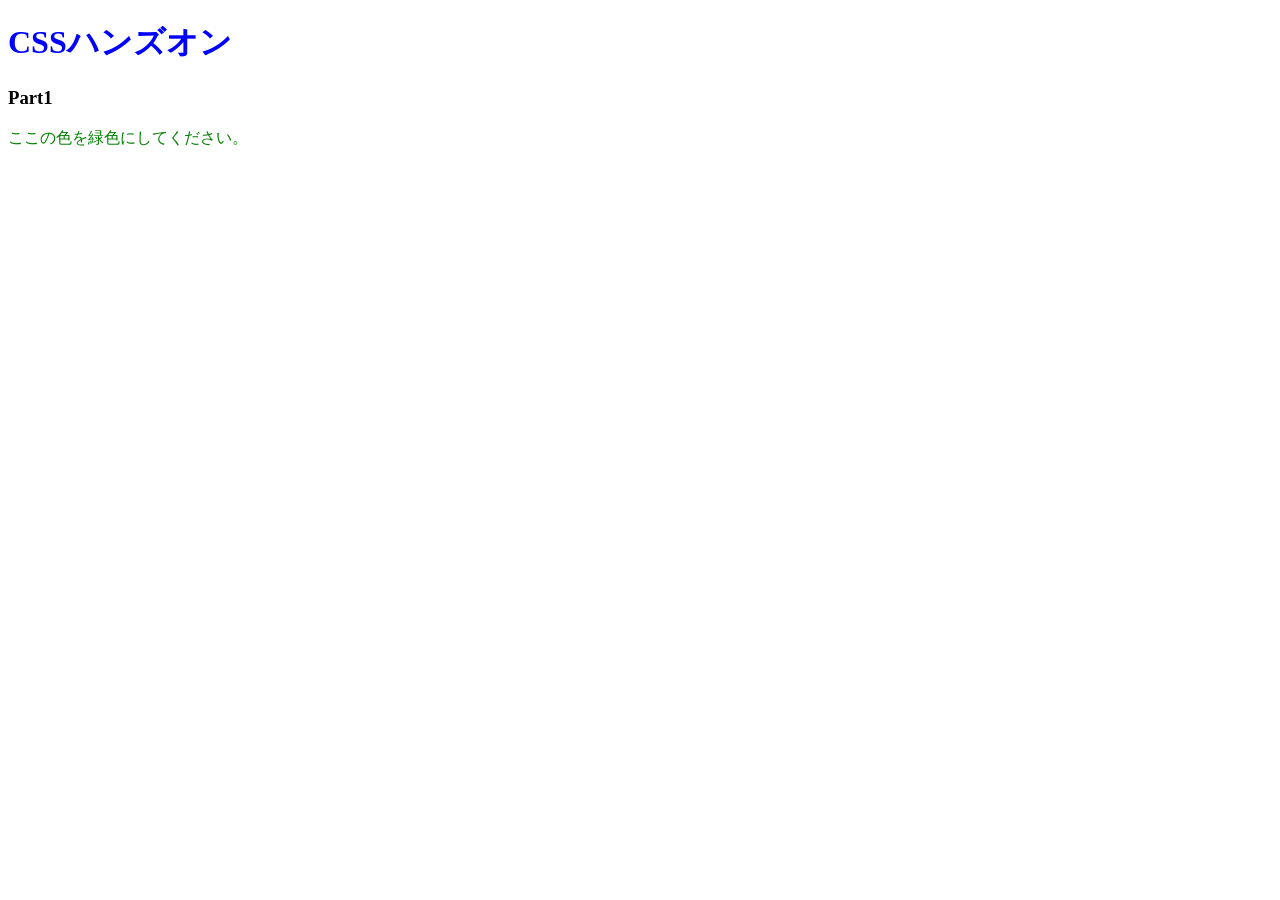
<file: 01.CSSの基本を知ろう/index.html>
<!DOCTYPE html>
<html lang="ja">
<head>
  <meta charset="UTF-8" />
  <!-- ここにstyles.cssを適用するコードを記述 -->
   <link rel="stylesheet" href="styles.css" />
  <title>Document</title>
</head>
<body>
  <h1>CSSハンズオン</h1>
  <h3>Part1</h3>
  <p>ここの色を緑色にしてください。</p>
</body>
</html>
</file>
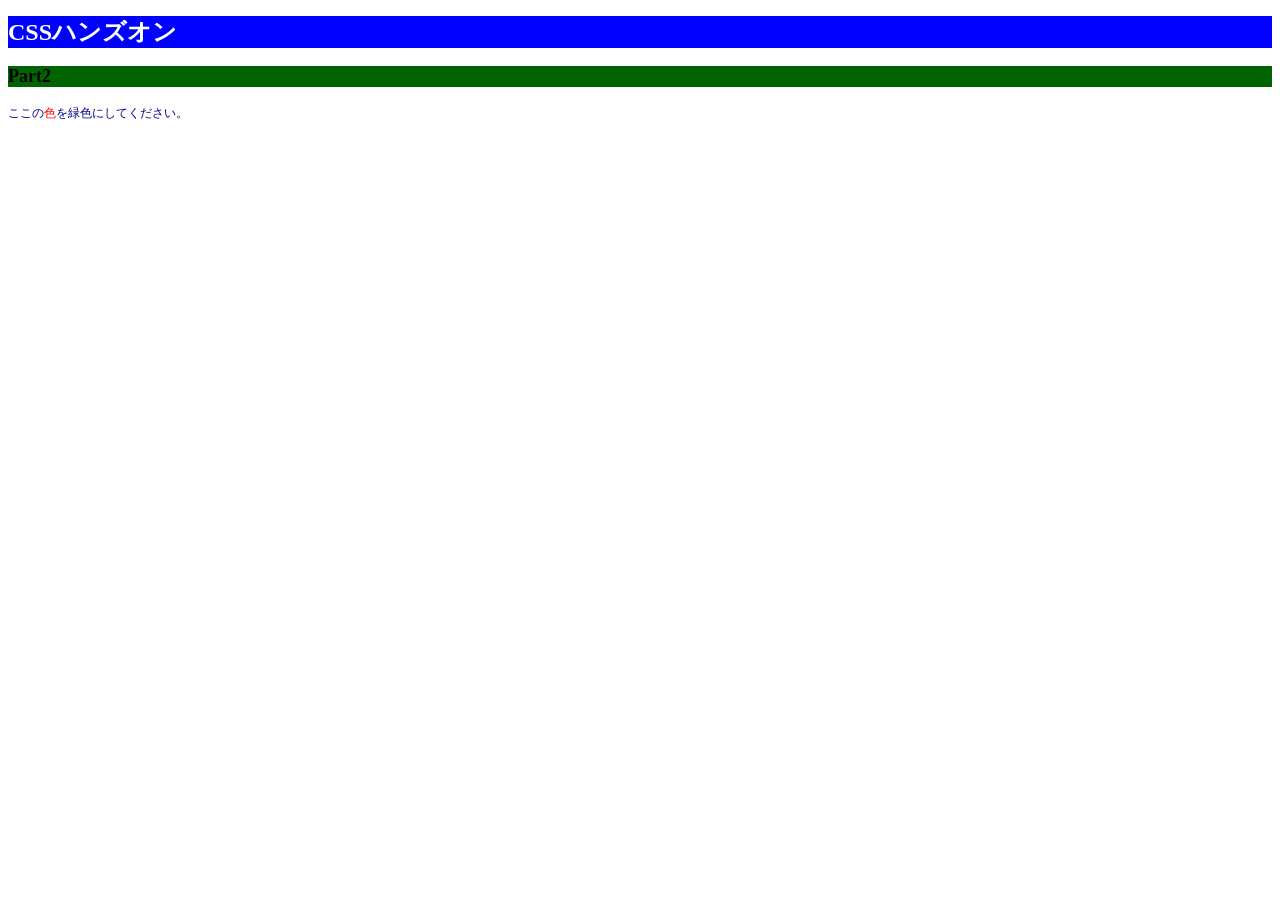
<file: 02.色やサイズを変更してみよう/index.html>
<!DOCTYPE html>
<html lang="ja">
<head>
  <meta charset="UTF-8" />
  <!-- ここにstyles.cssを適用するコードを記述 -->
  <link rel="stylesheet" href="styles.css">
  <title>Document</title>
</head>
<body>
  <h1>CSSハンズオン</h1>
  <h3>Part2</h3>
  <!-- 「色」にのみCSSを適用するために編集 -->
  <p>ここの<span>色</span>を緑色にしてください。</p>
</body>
</html>
</file>
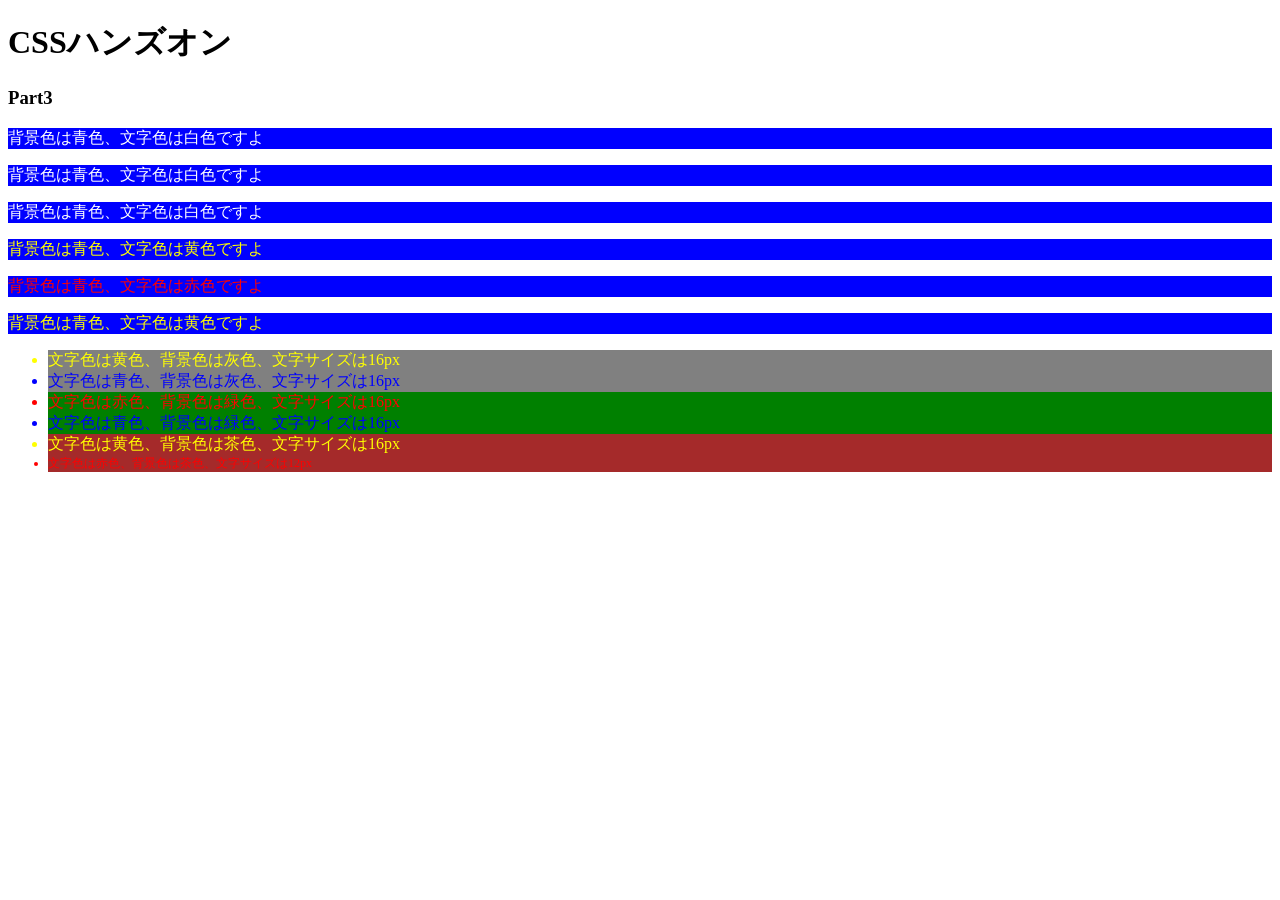
<file: 03.id属性とclass属性/index.html>
<!DOCTYPE html>
<html lang="ja">
<head>
  <meta charset="UTF-8" />
  <link rel="stylesheet" href="styles.css" />
  <title>Document</title>
</head>
<body>
  <h1>CSSハンズオン</h1>
  <h3>Part3</h3>
  <p class="white">背景色は青色、文字色は白色ですよ</p>
  <p class="white">背景色は青色、文字色は白色ですよ</p>
  <p class="white">背景色は青色、文字色は白色ですよ</p>
  <p class="yellow">背景色は青色、文字色は黄色ですよ</p>
  <p id="red">背景色は青色、文字色は赤色ですよ</p>
  <p class="yellow">背景色は青色、文字色は黄色ですよ</p>
  <ul>
    <li class="string-yellow back-gray">文字色は黄色、背景色は灰色、文字サイズは16px</li>
    <li class="string-blue back-gray">文字色は青色、背景色は灰色、文字サイズは16px</li>
    <li class="string-red back-green">文字色は赤色、背景色は緑色、文字サイズは16px</li>
    <li class="string-blue back-green">文字色は青色、背景色は緑色、文字サイズは16px</li>
    <li class="string-yellow back-brown">文字色は黄色、背景色は茶色、文字サイズは16px</li>
    <li class="string-red back-brown" id="small">文字色は赤色、背景色は茶色、文字サイズは12px</li>
  </ul>
</body>
</html>
</file>
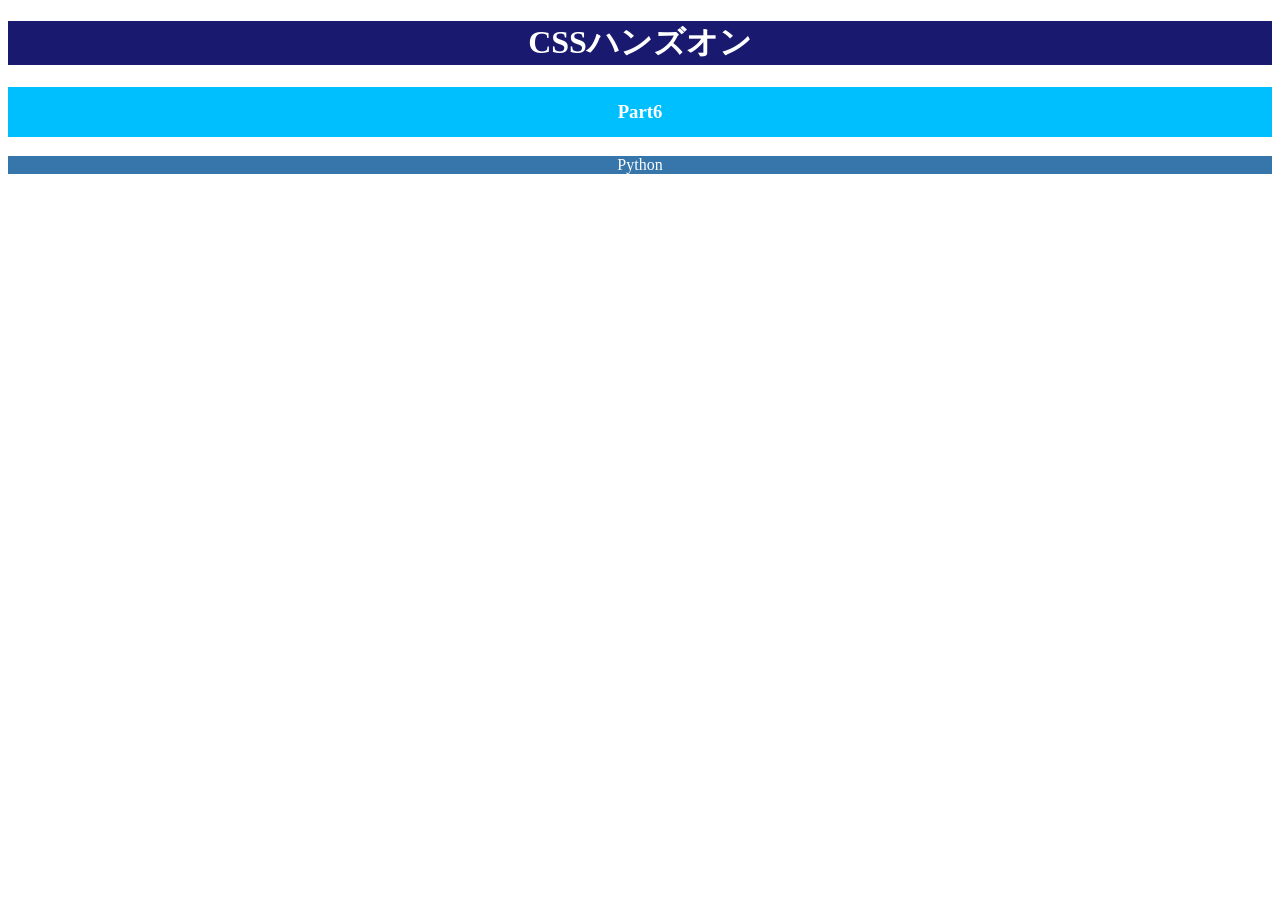
<file: 06.テキストの配置と太さを学ぼう/index.html>
<!DOCTYPE html>
<html lang="ja">
<head>
  <meta charset="UTF-8" />
  <link rel="stylesheet" href="styles.css" />
  <title>Document</title>
</head>
<body>
  <h1>CSSハンズオン</h1>
  <div>
  <h3>Part6</h3>
  <div>
  <p>Python</p>
</body>
</html>
</file>
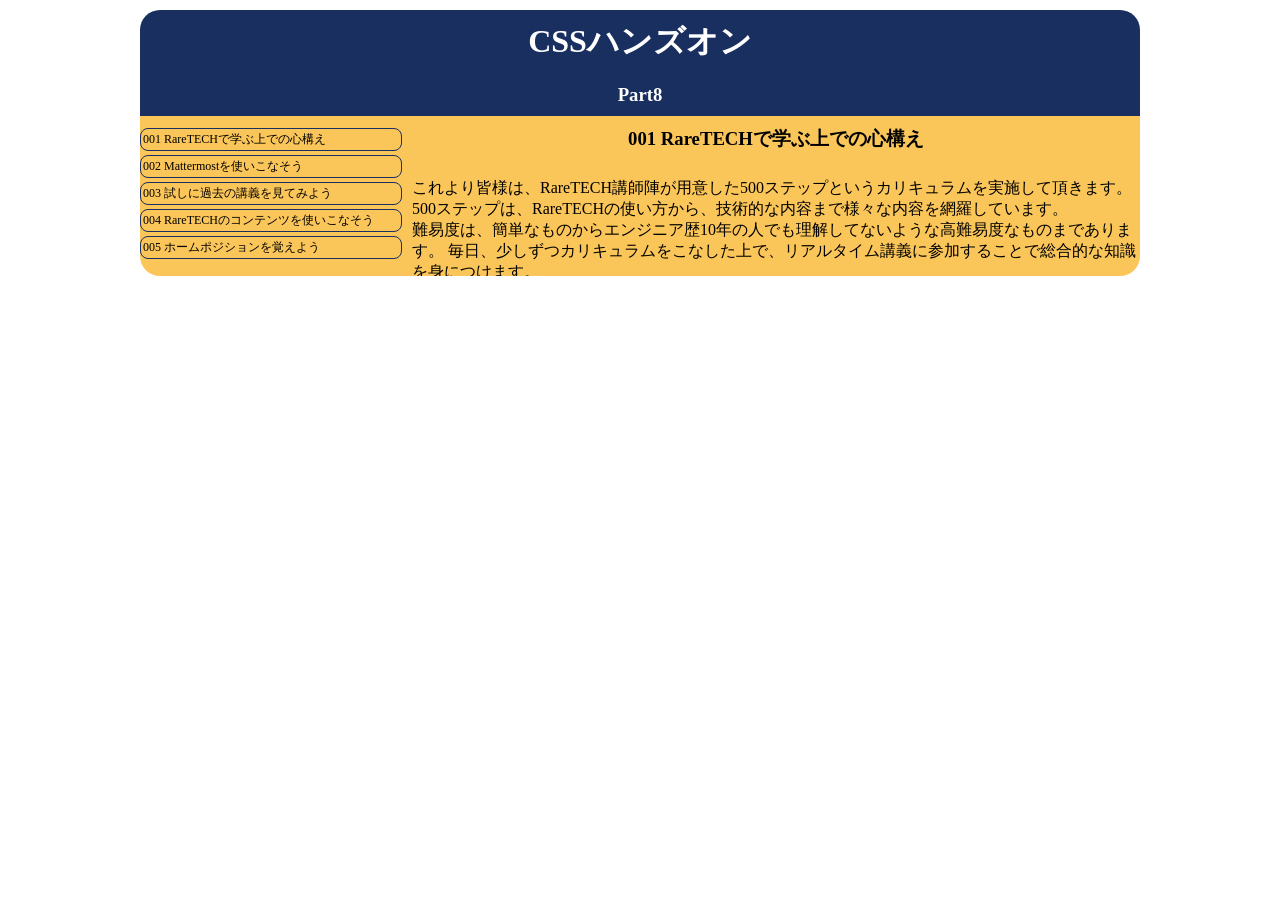
<file: 08.角を丸めたり影を追加してみよう/index.html>
<!DOCTYPE html>
<html lang="ja">
<head>
  <meta charset="UTF-8" />
  <link rel="stylesheet" href="styles.css" />
  <title>Document</title>
</head>
<body>
  <header>
    <h1>CSSハンズオン</h1>
    <h3>Part8</h3>
  </header>
  <div>
    <nav>
      <ul>
        <li>001 RareTECHで学ぶ上での心構え</li>
        <li>002 Mattermostを使いこなそう</li>
        <li>003 試しに過去の講義を見てみよう</li>
        <li>004 RareTECHのコンテンツを使いこなそう</li>
        <li>005 ホームポジションを覚えよう</li>
      </ul>
    </nav>
    <main>
      <h3>001 RareTECHで学ぶ上での心構え</h3>
      <p>
        これより皆様は、RareTECH講師陣が用意した500ステップというカリキュラムを実施して頂きます。
        500ステップは、RareTECHの使い方から、技術的な内容まで様々な内容を網羅しています。<br />
        難易度は、簡単なものからエンジニア歴10年の人でも理解してないような高難易度なものまであります。
        毎日、少しずつカリキュラムをこなした上で、リアルタイム講義に参加することで総合的な知識を身につけます。
        <br />おすすめのペースは、1日1~3ステップです。これより皆様は、RareTECH講師陣が用意した500ステップ<br />
        というカリキュラムを実施して頂きます。 500ステップは、RareTECHの使い方から、技術的な内容まで様々な内容を網羅しています。<br />
        難易度は、簡単なものからエンジニア歴10年の人でも理解してないような高難易度なものまであります。
        毎日、少しずつカリキュラムをこなした上で、リアルタイム講義に参加することで総合的な知識を身につけます。
        これより皆様は、RareTECH講師陣が用意した500ステップというカリキュラムを実施して頂きます。
        500ステップは、RareTECHの使い方から、技術的な内容まで様々な内容を網羅しています。<br />
        難易度は、簡単なものからエンジニア歴10年の人でも理解してないような高難易度なものまであります。
        毎日、少しずつカリキュラムをこなした上で、リアルタイム講義に参加することで総合的な知識を身につけます。
      </p>
    </main>
  </div>
</body>
</html>
</file>
<file: 01.CSSの基本を知ろう/styles.css>
/* h1要素の文字色を青色で宣言 */
h1 {
    color:blue;
}

/* p要素の文字色を緑色で宣言 */
p {
    color: green;
}
</file>
<file: 02.色やサイズを変更してみよう/styles.css>
/* html要素の文字サイズを宣言 */
html {
    font-size: 24px;
}
/* h1要素の文字色、背景色、文字サイズを宣言 */
h1 {
    color:white;
    background-color: blue;
    font-size: 1rem;
}
/* h3要素の背景色、文字サイズを宣言 */
h3 {
    background-color: rgb(0, 100, 0);
    font-size: 0.75rem;
}
/* p要素の文字色、文字色、文字サイズを宣言 */
p {
    color: #000080;
    font-size: 0.5rem;
}
/* 「色」の文字色を宣言 */
span {
    color: red;
}
</file>
<file: 03.id属性とclass属性/styles.css>
/* 6つのp要素に適用するスタイルを宣言 */
p {
    background-color: blue;
}
.white {
    color: white;
}
.yellow {
    color: yellow;
}
#red {
    color: red
}
/* 6つのli要素に適用するスタイルを宣言 */
li {
    font-size: 16px;
}
.string-yellow {
    color: yellow;
}
.string-blue {
    color: blue;
}
.string-red {
    color: red;
}
.back-gray {
    background-color: gray
}
.back-green {
    background-color: green;
}
.back-brown {
    background-color: brown
}
#small {
    font-size: 12px;
}
</file>
<file: 06.テキストの配置と太さを学ぼう/styles.css>
/* h1要素に適用するスタイル */
h1 {
    font-size: 32px;
    color: white;
    background-color: midnightblue;
    text-align: center;
}

/* h3要素に適用するスタイル */
div {
    height: 50px
}

h3 {
    color: white;
    background-color: deepskyblue;
    line-height: 50px;
    text-align: center;
}

/* p要素に適用するスタイル */
p {
    color: white;
    background-color: #3776AB;
    text-align: center;
}
</file>
<file: 08.角を丸めたり影を追加してみよう/styles.css>
body {
  max-width: 1000px;
  display: flex;
  flex-direction: column;
  margin: auto;
}

header {
  background-color: #192F60;
  color: white;
  margin-top: 10px;
}

h1, h3 {
  text-align: center;
  margin: 0;
  padding: 10px 0;
}

div {
  display: flex;
  background-color: #FAC559;
  height: 160px;
}

ul {
  padding: 0;
  margin:12px 0;
}

li {
  list-style: none;
  font-size: 12px;
  width: 250px;
  padding: 2px 8px 2px 2px;
  margin: 4px 10px 4px 0;
}

main {
  width: auto;
  height: 100%;
}


/* li要素にスタイルを適用 */
li {
  border: #192F60 1px solid;
  border-radius: 8px;
}

/* header要素にスタイルを適用 */
header {
  border-radius: 20px 20px 0 0;
}

/* div要素にスタイルを適用 */
div {
  border-radius: 0 0 20px 20px;
}

/* main要素内にスタイルを適用 */
main {
  overflow: auto;
}
</file>
